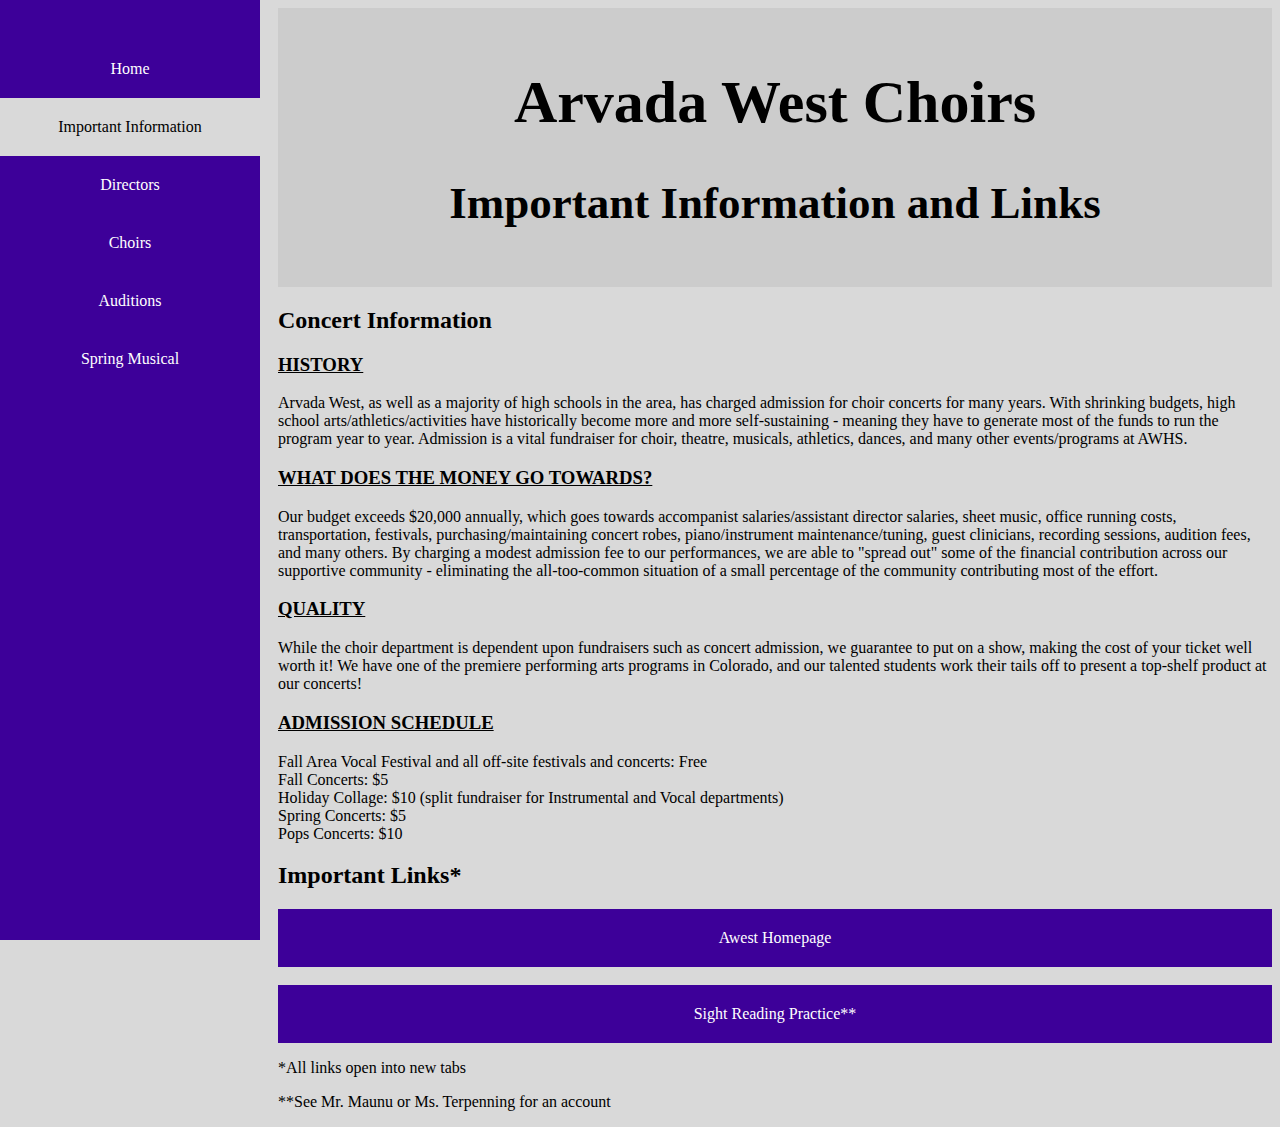
<file: info.html>
<!DOCTYPE html>
<html>
  <head>
    <title>Important Information - Arvada West Choir</title>
  <link rel="stylesheet" href="./style.css">
  <meta name="viewport" content="height=device-height, initial-scale=1.0">    
    <style>
      h3{
       text-decoration: underline;     
      }
    </style>
  </head>
  <body>
    <div class= "sidenav">
     <nav>
      <a href ="/awestchoirwebsite">Home</a>
      <a class ="active" href ="./info">Important Information</a>
      <a href ="./directors">Directors</a>
      <a href ="./choirs">Choirs</a>
      <a href ="./audition">Auditions</a>
      <a href ="./musical">Spring Musical</a>
     </nav>
    </div>
    
    <div style="margin-left: 270px;"> 
      <header style="margin-top: 8px;">
  <h1>Arvada West Choirs</h1>
  <h2>Important Information and Links</h2>
  </header>
      <h2>Concert Information</h2>
      <h3>HISTORY</h3>
      <p> Arvada West, as well as a majority of high schools in the area, has charged admission for choir concerts for many years. With
        shrinking budgets, high school arts/athletics/activities have historically become more and more self-sustaining - meaning they 
        have to generate most of the funds to run the program year to year. Admission is a vital fundraiser for choir, theatre, musicals,
        athletics, dances, and many other events/programs at AWHS.</p>
      <h3>WHAT DOES THE MONEY GO TOWARDS?</h3>
      <p>Our budget exceeds $20,000 annually, which goes towards accompanist salaries/assistant director salaries, sheet music, office 
        running costs, transportation, festivals, purchasing/maintaining concert robes, piano/instrument maintenance/tuning, guest 
        clinicians, recording sessions, audition fees, and many others. By charging a modest admission fee to our performances, we are 
        able to "spread out" some of the financial contribution across our supportive community - eliminating the all-too-common 
        situation of a small percentage of the community contributing most of the effort.</p>  
      <h3>QUALITY</h3>
      <p>While the choir department is dependent upon fundraisers such as concert admission, we guarantee to put on a show, making the 
        cost of your ticket well worth it! We have one of the premiere performing arts programs in Colorado, and our talented students 
        work their tails off to present a top-shelf product at our concerts! </p> 
      <h3>ADMISSION SCHEDULE</h3>
      <p>Fall Area Vocal Festival and all off-site festivals and concerts: Free <br />
         Fall Concerts: $5 <br />
         Holiday Collage: $10 (split fundraiser for Instrumental and Vocal departments) <br />
         Spring Concerts: $5 <br />
         Pops Concerts: $10</p>
      <h2>Important Links*</h2>
      <a href="https://arvadawest.jeffcopublicschools.org/" target ="_blank" title = "Awest Homepage">Awest Homepage</a>
      <br>
      <a href="https://www.sightreadingfactory.com/dashboard" target ="_blank" title = "Opens new tab">Sight Reading Practice**</a>
      <p>*All links open into new tabs</p>
      <p>**See Mr. Maunu or Ms. Terpenning for an account<p>
      
      
      
      
      
    </div>
  </body>
</html>
</file>
<file: style.css>
.sidenav {
  height: 100%; /* Full-height: remove this if you want "auto" height */
  width: 260px; /* Set the width of the sidebar */
  position: fixed; /* Fixed Sidebar (stay in place on scroll) */
  z-index: 1; /* Stay on top */
  top: 0; /* Stay at the top */
  left: 0;
  background-color: #3d0099; /* Black */
  overflow-x: hidden; /* Disable horizontal scroll */
  padding-top: 40px;
}

ul {
  list-style-type: none;
  margin: 0;
  padding: 0;
  width: 25%;
  position: fixed;
  overflow: auto;
}

a {
  color: white;
  text-decoration: none;
  background-color: #3d0099;
  text-align: center;
  padding: 20px;
  display: block;
}

.active {
 background-color: #d9d9d9; 
 color: black;
}

a:hover:not(.active) {
 background-color: #8c1aff;
 color: white; 
}

body {
 background-color: #d9d9d9; 
}

header {
text-align: center;
margin: 0; 
padding: 20px;
background-color: #cccccc;
font-size: 30px;
}

p {
  color: #000000;
}
</file>
